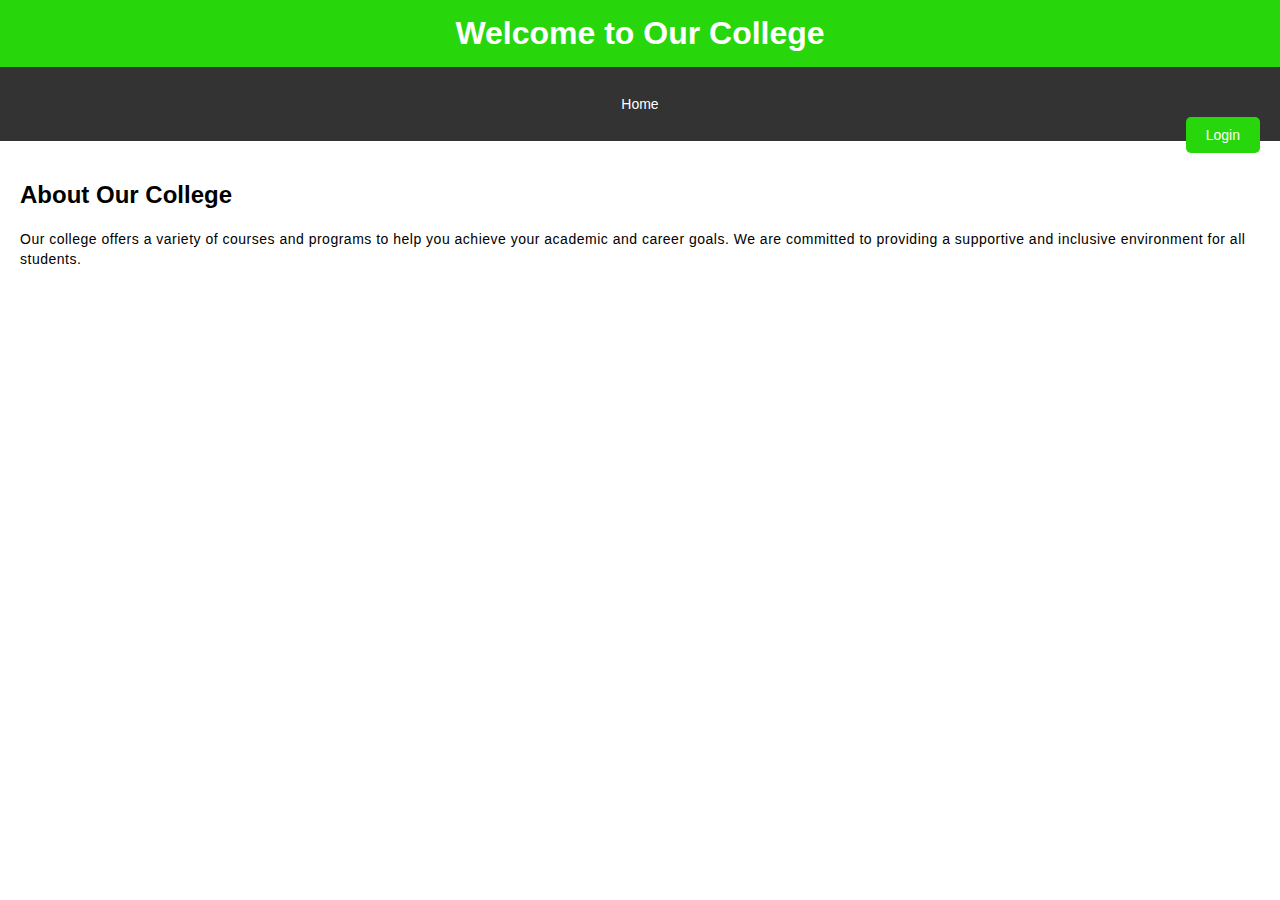
<file: hp w form/home.html>
<!DOCTYPE html>
<html lang="en">
<head>
    <meta charset="UTF-8">
    <meta name="viewport" content="width=device-width, initial-scale=1.0">
    <link rel="stylesheet" href="home.css">
    <link rel="stylesheet" href="https://cdnjs.cloudflare.com/ajax/libs/font-awesome/6.6.0/css/all.min.css" 
    integrity="sha512-Kc323vGBEqzTmouAECnVceyQqyqdsSiqLQISBL29aUW4U/M7pSPA/gEUZQqv1cwx4OnYxTxve5UMg5GT6L4JJg==" 
    crossorigin="anonymous" referrerpolicy="no-referrer" />
    <title>College Website</title>
</head>
<body>
    <header>
        <h1>Welcome to Our College</h1>
        <div class="login-button">
            <a href="#" id="loginBtn">Login</a>
        </div>
    </header>
    <nav>
        <a href="#home">Home</a>
    </nav>
    <div class="container">
        <h2>About Our College</h2>
        <p>Our college offers a variety of courses and programs to help you achieve your academic and career goals. We are committed to providing a supportive and inclusive environment for all students.</p>
    </div>

    <div class="popupBackdrop" id="popupBackdrop"></div>
    <div class="popupContainer" id="popupContainer">
        <button class="close-btn" id="closeBtn">&times;</button>
        <div class="form-container sign-up-container">
            <form id="signupForm">
                <h1>Create Account</h1>
                <input type="text" id="signupUsername" placeholder="Username" required />
                <input type="email" id="signupEmail" placeholder="Email" required />
                <input type="password" id="signupPassword" placeholder="Password" required />
                <button type="submit">Sign Up</button>
            </form>
        </div>
        <div class="form-container sign-in-container">
            <form id="loginForm">
                <h1>Log in</h1>
                <input type="text" id="loginUsername" placeholder="Username" required />
                <input type="password" id="loginPassword" placeholder="Password" required />
                <button type="submit">Log In</button>
            </form>
        </div>
        <div class="form-container sign-in-container">
            <form action="#">
                <h1>Log in</h1>
                <div class="social-container">
                    <a href="#" class="social"><i class="fa-brands fa-facebook"></i></a>
                    <a href="#" class="social"><i class="fa-brands fa-google"></i></a>
                </div>
                <input type="email" placeholder="Email" />
                <input type="password" placeholder="Password" />
                <a href="#">Forgot your password?</a>
                <button>Log In</button>
            </form>
        </div>
        <div class="overlay-container">
            <div class="overlay">
                <div class="overlay-panel overlay-left">
                    <h1>Already have an ID?</h1>
                    <p>Press the login button when you already have an ID</p>
                    <button class="ghost" id="signIn">Log In</button>
                </div>
                <div class="overlay-panel overlay-right">
                    <h1>No ID?</h1>
                    <p>Press the sign-up button to create an ID</p>
                    <button class="ghost" id="signUp">Sign Up</button>
                </div>
            </div>
        </div>
    </div>

    <script src="home.js"></script>
</body>
</html>
</file>
<file: hp w form/home.css>
body {
    font-family: Arial, sans-serif;
    margin: 0;
    padding: 0;
}

:root {
    --primary-color: #27d70c;
    --secondary-color: #333;
}

header {
    background-color: var(--primary-color);
    color: white;
    padding: 15px 0;
    text-align: center;
}

nav {
    display: flex;
    justify-content: space-around;
    background-color: #333;
}

nav a {
    color: white;
    padding: 14px 20px;
    text-decoration: none;
    text-align: center;
}

nav a:hover {
    background-color: #ddd;
    color: black;
}

.container {
    padding: 20px;
}

.login-button {
    position: absolute;
    right: 20px;
    top: 15%;
    transform: translateY(-50%);
}

.login-button a {
    background-color: var(--primary-color);
    color: white;
    padding: 10px 20px;
    text-decoration: none;
    border-radius: 5px;
}

.login-button a:hover {
    background-color: #45a049;
}

/* Popup Styles */
.popupBackdrop {
    display: none;
    position: fixed;
    top: 0;
    left: 0;
    width: 100%;
    height: 100%;
    background-color: rgba(0, 0, 0, 0.5);
    z-index: 999;
}

.popupContainer {
    display: none;
    position: fixed;
    top: 50%;
    left: 50%;
    transform: translate(-50%, -50%);
    background-color: #fff; 
    border-radius: 10px;
    box-shadow: 0 14px 28px rgba(0,0,0,0.25), 
                0 10px 10px rgba(0,0,0,0.22);
    width: 768px;
    max-width: 100%;
    min-height: 480px;
    z-index: 1000;
}

.popupContainer.active {
    display: block; /* Show when active */
}

.close-btn {
    position: absolute;
    top: 10px;
    right: 10px;
    background-color: transparent;
    border: none;
    font-size: 40px;
    cursor: pointer;
    z-index: 1100;
}

.close-btn:hover {
    opacity: 0.7; /* Add hover effect if needed */
}

/* Form Styles */
.form-container {
    position: absolute;
    top: 0;
    height: 100%;
    transition: all 0.6s ease-in-out;
}

.sign-in-container {
    left: 0;
    width: 50%;
    z-index: 2;
}

.popupContainer.right-panel-active .sign-in-container {
    transform: translateX(100%);
}

.sign-up-container {
    left: 0;
    width: 50%;
    opacity: 0;
    z-index: 1;
}

.popupContainer.right-panel-active .sign-up-container {
    transform: translateX(100%);
    opacity: 1;
    z-index: 5;
    animation: show 0.6s;
}

@keyframes show {
    0%, 49.99% {
        opacity: 0;
        z-index: 1;
    }
    
    50%, 100% {
        opacity: 1;
        z-index: 5;
    }
}

.overlay-container {
    position: absolute;
    top: 0;
    left: 50%;
    width: 50%;
    height: 100%;
    overflow: hidden;
    transition: transform 0.6s ease-in-out;
    z-index: 100;
}

.popupContainer.right-panel-active .overlay-container {
    transform: translateX(-100%);
}

.overlay {
    background: #27d70c;
    color: #FFFFFF;
    position: relative;
    left: -100%;
    height: 100%;
    width: 200%;
    transform: translateX(0);
    transition: transform 0.6s ease-in-out;
}

.popupContainer.right-panel-active .overlay {
    transform: translateX(50%);
}

.overlay-panel {
    position: absolute;
    display: flex;
    align-items: center;
    justify-content: center;
    flex-direction: column;
    padding: 20 40px;
    text-align: center;
    top: 0;
    height: 100%;
    width: 50%;
    transform: translateX(0);
    transition: transform 0.6s ease-in-out;
}

.overlay-left {
    transform: translateX(-20%);
}

.popupContainer.right-panel-active .overlay-left {
    transform: translateX(0);
}

.overlay-right {
    right: 0;
    transform: translateX(0);
}

.popupContainer.right-panel-active .overlay-right {
    transform: translateX(20%);
}

/* Form Elements Styling */
form {
    background-color: #FFFFFF;
    display: flex;
    align-items: center;
    justify-content: center;
    flex-direction: column;
    padding: 0 50px;
    height: 100%;
    text-align: center;
}

input {
    background-color: #eee;
    border: none;
    padding: 12px 15px;
    margin: 8px 0;
    width: 100%;
}

button {
    border-radius: 20px;
    border: 1px solid #27d70c;
    background-color: #27d70c;
    color: #FFFFFF;
    font-size: 12px;
    font-weight: bold;  
    padding: 12px 45px;
    letter-spacing: 1px;
    text-transform: uppercase;
    transition: transform 80ms ease-in;
}

button:active {
    transform: scale(0.95);
}

button:focus {
    outline: none;
}

button.ghost {
    background-color: transparent;
    border-color: #FFFFFF;
}

/* Social Icons */
.social-container {
    margin: 20px 0;
}

.social-container a {
    border: 1px solid #DDDDDD;
    border-radius: 50%;
    display: inline-flex;
    justify-content: center;
    align-items: center;
    margin: 0 5px;
    height: 40px;
    width: 40px;
}

h1 {
    font-weight: bold;
    margin: 0;
}

p {
    font-size: 14px;
    font-weight: 100;
    line-height: 20px;
    letter-spacing: 0.5px;
    margin: 20px 0 30px;
}

span {
    font-size: 12px;
}

a {
    color: #333;
    font-size: 14px;
    text-decoration: none;
    margin: 15px 0;
}

/* Popup Backdrop when active */
.popupBackdrop.active {
    display: block;
}

/* Body overflow control when popup is active */
body.popup-active {
    overflow: hidden;
}
</file>
